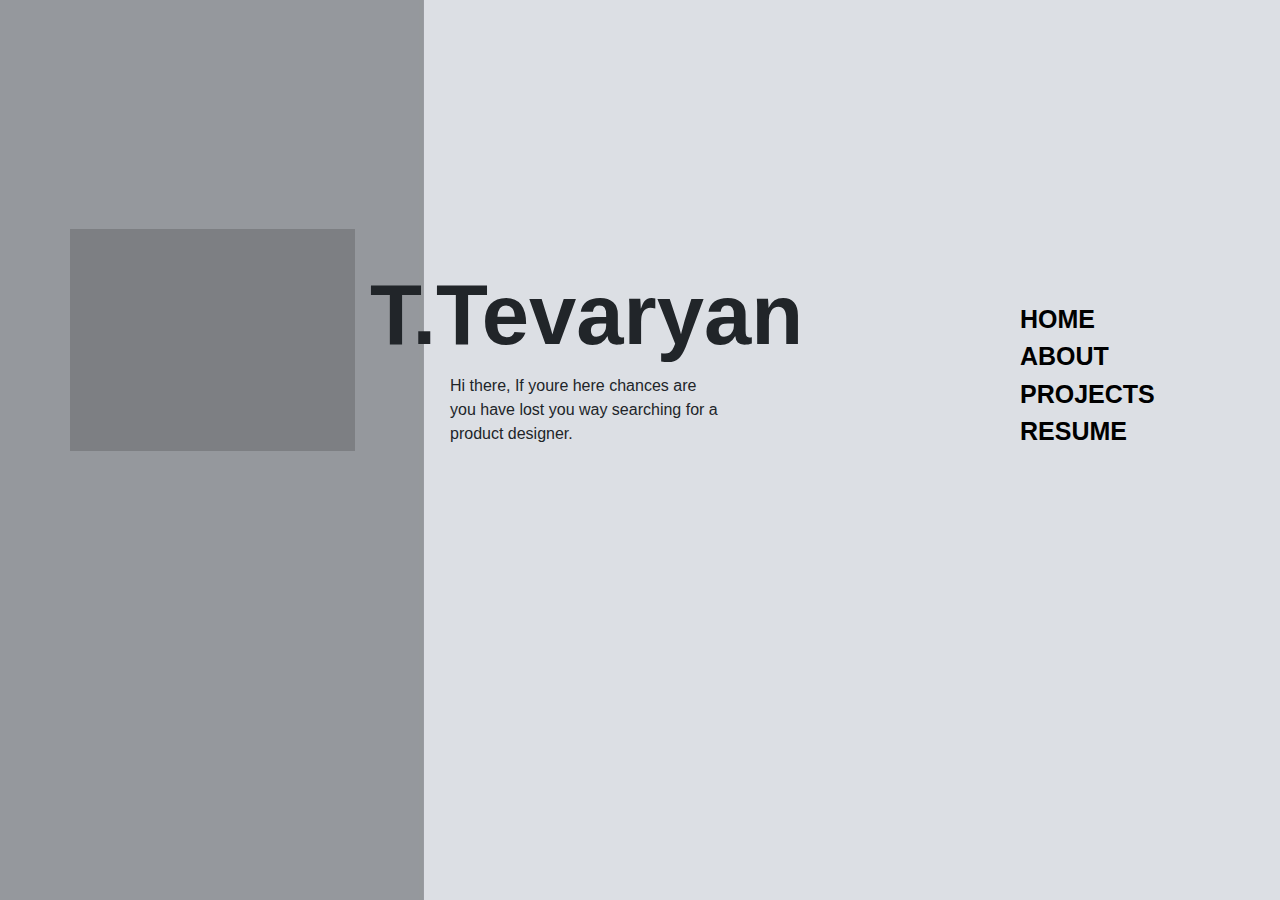
<file: Index.html>
<html lang="en">
<head>
    <meta charset="UTF-8">
    <meta name="viewport" content="width=device-width, initial-scale=1.0">
    <meta http-equiv="X-UA-Compatible" content="ie=edge">
    <title>Portfolio</title>
    <link rel="stylesheet" href="css/style.css">
    <link rel="stylesheet" href="https://maxcdn.bootstrapcdn.com/bootstrap/4.0.0/css/bootstrap.min.css" integrity="sha384-Gn5384xqQ1aoWXA+058RXPxPg6fy4IWvTNh0E263XmFcJlSAwiGgFAW/dAiS6JXm" crossorigin="anonymous">
</head>
<body>
    <div class="container my-container" id="title">
        <div class="row" id ="spacer">

        </div>
    </div>
    <div class="container my-container" id="description">
        <div class="row" id="info">
            <div class="col-3" id="profilephoto">
                    
            </div>
            <div class="col-4" >
                    <h1 class="title">T.Tevaryan</h1>

                    <p class= "info"> 
                            Hi there, If youre here chances are you have lost you way searching for a product designer.
                    </p>
            </div>
            <div class="col-1">
            </div>
            <div class="col-4" id="links" >
                <br/>
                <br/>
                <br/>
                <a class="link" href="Index.html">
                    HOME
                </a>
                <a class="link" href="./Pages/About.html">
                    ABOUT
                </a>

                <a class="link" href="">
                    PROJECTS
                </a>

                <a class="link" href="">
                    RESUME
                </a>
            </div>
        </div>
    </div>
</body>
</html>
</file>
<file: css/style.css>
body{
    background-image: url(../Images/background.jpg);
    background-size: 100% 100%;
}

#description{
    margin-top: 1%;
    
}

.title{
    margin-top: 10%;
    font-size: 85px;
    margin-left: 0%;
    font-weight: 700;
}

.link{
    margin-left:50%;
    font-size: 25px;
    font-weight: 550;
    color: black;
}

.link:hover {
    color: black;
    text-decoration:none; 
    border-bottom: 2px solid black;
}

#profilephoto{
    background-color: 7D7F83;
}

.info{
    margin-bottom: 0;
    margin-left: 80px;
}

#spacer{
    display: block;
    height: 24%;
    width: 100%
}
</file>
